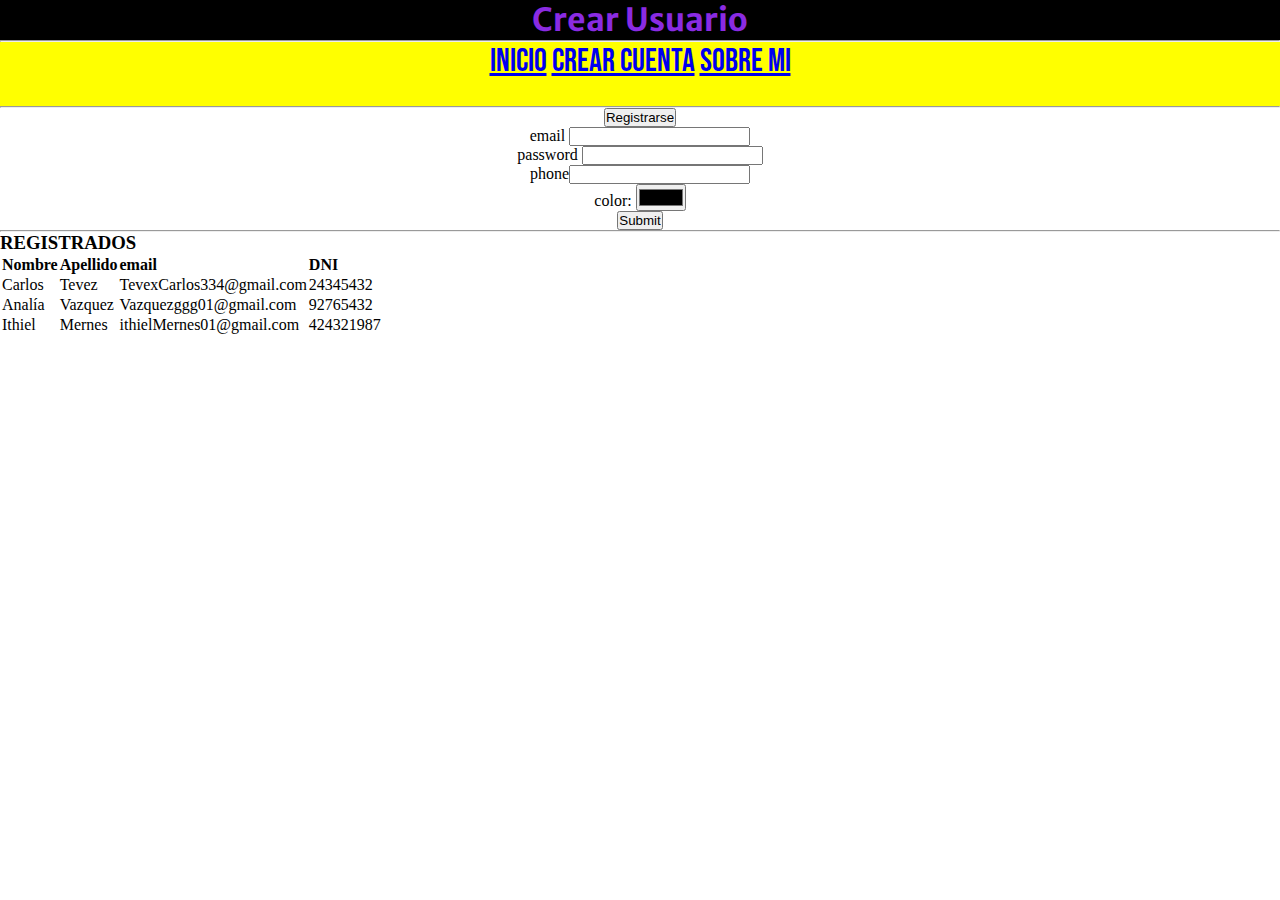
<file: crear_cuenta.html>
<!DOCTYPE html>
<html lang="en">
<head>
    <meta charset="UTF-8">
    <title>Crear Cuenta</title>
    <link rel="stylesheet" type="text/css" href="style.css">
    <link rel="icon" href="./images/Rekomendasi Cover Wattpad - 5•Couple💑_2.ico">
    <link href="https://fonts.googleapis.com/css2?family=Bebas+Neue&display=swap" rel="stylesheet">
    <link href="https://fonts.googleapis.com/css2?family=Bebas+Neue&family=Merriweather+Sans:ital,wght@1,600&display=swap" rel="stylesheet">
</head>
<body>
    <center>
        <h2 class="titulo1">Crear Usuario</h2>
    </center>

<hr>
    <!--MENÚ DE ENCABEZADO: NAV-->
    <center>
        <nav>
            <a href="./index.html">Inicio</a></li>
            <a href="./crear_cuenta.html">Crear cuenta</a></li>
            <a href="./sobre_mi.html">Sobre mi</a></li>
        </nav>
    </center>
    
<hr>

    <div>
        <center>
                <form>
                    <input type="button" value="Registrarse"> <br>
                    <p>email <input type="email" required></p>
                    <p>password <input type="password" required> </p>
                    <p>phone<input type="tel" required></p>
                    <p>color: <input type="color"></p>
                    <input type="submit"> <br>
                </form>
        </center>
    </div>

<hr>

    <h3>REGISTRADOS</h3>

    <!--TABLAS-->
    <table>
        <tr> <!--FILAS-->
            <td><b>Nombre</b></td> <!--td: columna-->
            <td><b>Apellido</b></td>
            <td><b>email</b></td>
            <td><b>DNI</b></td>
        </tr>
        <tr> <!--FILAS-->
            <td>Carlos</td>
            <td>Tevez</td>
            <td>TevexCarlos334@gmail.com</td>
            <td>24345432</td>
        </tr>
        <tr> <!--FILAS-->
            <td>Analía</td>
            <td>Vazquez</td>
            <td>Vazquezggg01@gmail.com</td>
            <td>92765432</td>
        </tr>
        <tr> <!--FILAS-->
            <td>Ithiel</td>
            <td>Mernes</td>
            <td>ithielMernes01@gmail.com</td>
            <td>424321987</td>
        </tr>
    </table>

</body>
</html>
</file>
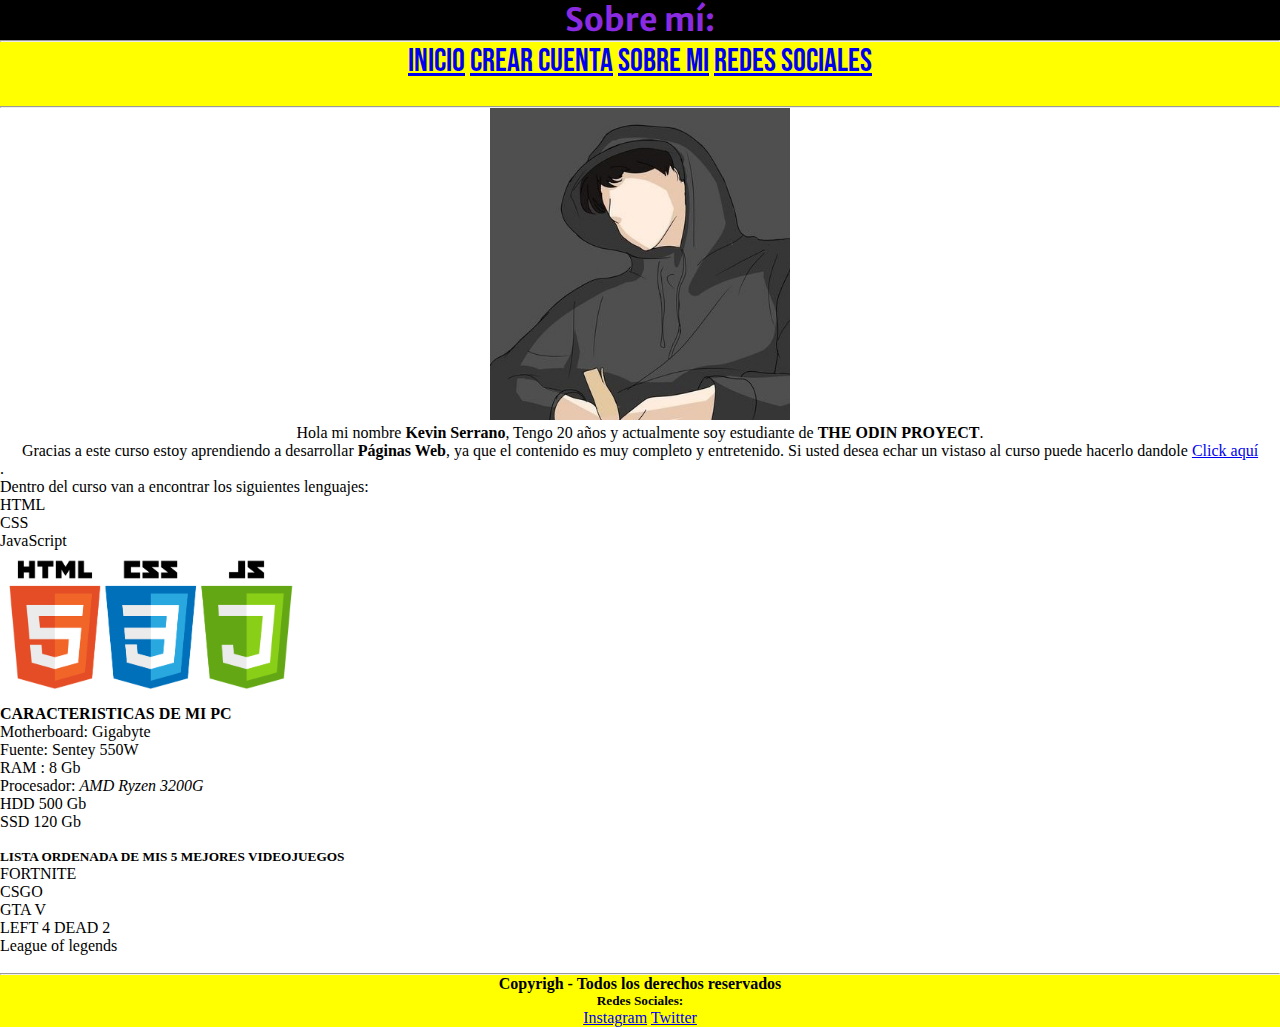
<file: sobre_mi.html>
<!DOCTYPE html>
<html lang="en">
<head>
    <meta charset="UTF-8">
    <title>Sobre mí</title>
    <link rel="stylesheet" type="text/css" href="style.css">
    <link rel="icon" href="./images/Rekomendasi Cover Wattpad - 5•Couple💑_2.ico">
    <link href="https://fonts.googleapis.com/css2?family=Bebas+Neue&display=swap" rel="stylesheet">
    <link href="https://fonts.googleapis.com/css2?family=Bebas+Neue&family=Merriweather+Sans:ital,wght@1,600&display=swap" rel="stylesheet">
</head>
<body>

    <center><h2 class="titulo1">Sobre mí:</h2></center>

<hr>
    <!--MENÚ DE ENCABEZADO: NAV-->
    <center>
        <nav>
            <a href="./index.html">Inicio</a></li>
            <a href="./crear_cuenta.html">Crear cuenta</a></li>
            <a href="./sobre_mi.html">Sobre mi</a></li>
            <a href="#Redes Sociales">Redes Sociales</a>
        </nav>
    </center>
<hr>

    <center>
        <img src="./images/Rekomendasi Cover Wattpad - 5•Couple💑_2 - copia.jpeg" alt="foto de Kev" title="programador" width="300px">
    </center>

    <p>
        <center>
            Hola mi nombre <b>Kevin Serrano</b>, Tengo 20 años y actualmente soy estudiante de <b>THE ODIN PROYECT</b>.
            <br>
            Gracias a este curso estoy aprendiendo a desarrollar <strong>Páginas Web</strong>, ya que el contenido es muy completo y entretenido. Si usted desea
            echar un vistaso al curso puede hacerlo dandole <a href="https://www.theodinproject.com" target="_BLANK">Click aquí</a>
        </center>. <br>
        Dentro del curso van a encontrar los siguientes lenguajes:
        <!--LISTA ORDENADA-->
        <ol>
            <li>HTML</li>
            <li>CSS</li>
            <li>JavaScript</li>
        </ol>

        <img src="./images/lenguajes_1.png" alt="Logo de 3 lenguajes de diseño web" title="tres Lenguajes de diseño web" width="300px">

        <br>

                <!--ARTICULO-->
        <!--LOS div SON SOLO PARA SEPARAR CONTENIDO Y AGRUPARLOS-->
        <article>
            <section> <!--Seccion dentro del articulo-->
                <ul>
                    <h4>CARACTERISTICAS DE MI PC</h4>
                    
                        <li>Motherboard: Gigabyte</li>
                        <li>Fuente: Sentey 550W</li>
                        <li>RAM : 8 Gb</li>
                        <li>Procesador: <i>AMD Ryzen 3200G</i></li>
                        <li>HDD 500 Gb</li>
                        <li>SSD 120 Gb</li>
                </ul>
            </section>
        </article>
    </p>

    <br>

    <!--ASIDE: CONTENIDO EXTRA AL BORDE DERECHO-->
    <!--LISTA ORDENADA DE MIS 5 MEJORES VIDEOJUEGOS-->
    <aside>
            <ol>
                <h5>LISTA ORDENADA DE MIS 5 MEJORES VIDEOJUEGOS</h5>
                <li>FORTNITE</li>
                <li>CSGO</li>
                <li>GTA V</li>
                <li>LEFT 4 DEAD 2</li>
                <li>League of legends</li>
            </ol>
    </aside>
<br>
<hr>
        <!--PIÉ DE PÁGINA-->
        <center>
            <footer>
                <h4>Copyrigh - Todos los derechos reservados</h4>
                <h5 id="Redes Sociales">Redes Sociales:</h5>
                <a href="https://www.instagram.com/kevin_serrano_01/" target="_BLANK">Instagram</a> <!--target="_BLANK" ES PARA ABRIR UNA PESTAÑA APARTE-->
                <a href="https://twitter.com/kev_iwnl" target="_BLANK">Twitter</a>
            </footer>
        </center>

</body>
</html>
</file>
<file: style.css>
* {
    margin: 0px;
    padding: 0px;
}

.titulo1 {
    background-color: rgb(0, 0, 0);
    font-size: 2em;
    font-family: 'Merriweather Sans', sans-serif;
    /*font-family: 'Bebas Neue', cursive; LA COMA ES PORQUE SI NO ENCUENTRA EL PRIMERO VA POR LA SEGUNDA NOMÁS*/
    color: blueviolet;
}

nav {
    background-color: yellow;
    font-family: 'Bebas Neue', cursive;
    font-size: 2em;
    height: 2em;
}

footer {
    background-color: yellow;
}
</file>
